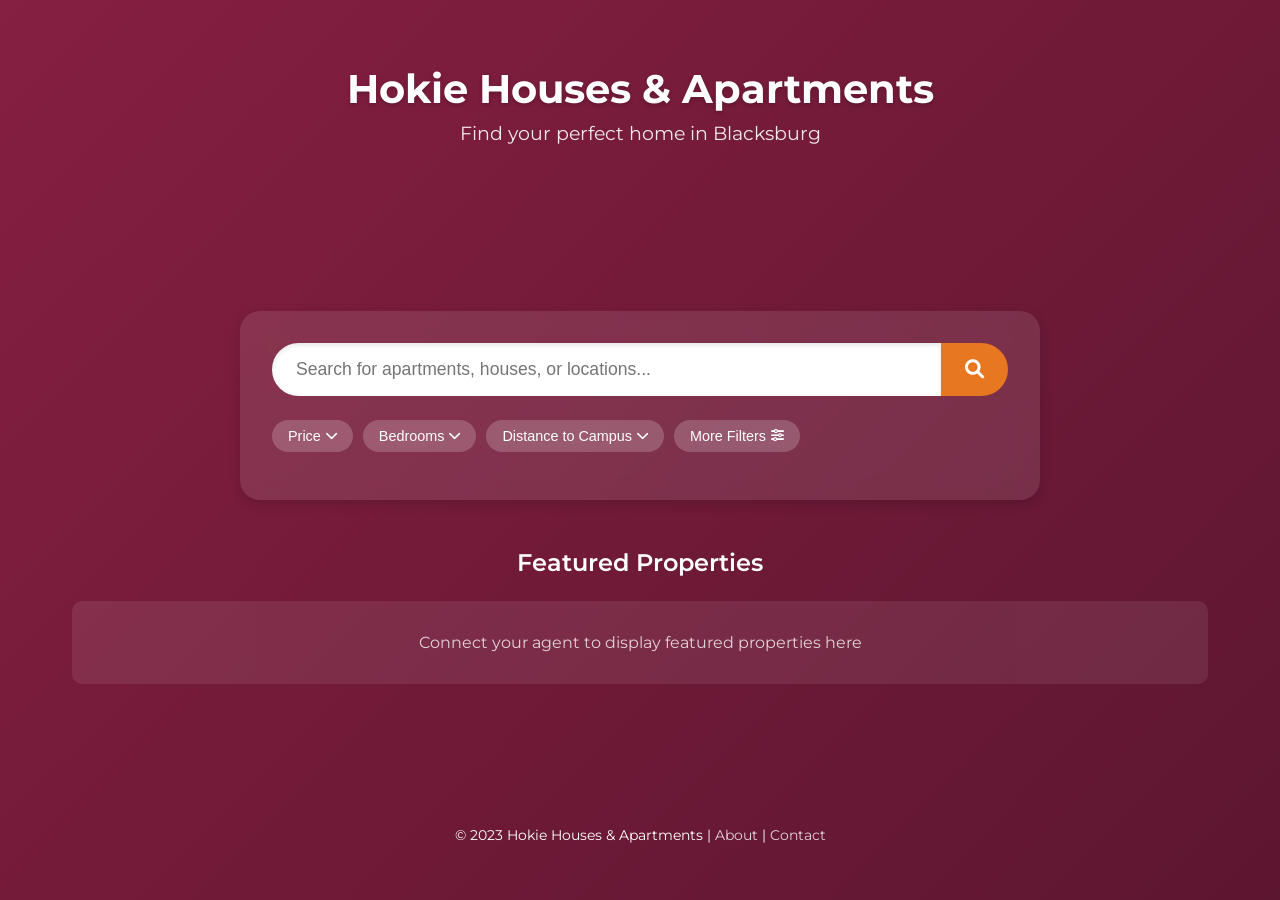
<file: index.html>
<!DOCTYPE html>
<html lang="en">
<head>
    <meta charset="UTF-8">
    <meta name="viewport" content="width=device-width, initial-scale=1.0">
    <title>Hokie Houses & Apartments</title>
    <link rel="stylesheet" href="css/styles.css">
    <link rel="stylesheet" href="https://cdnjs.cloudflare.com/ajax/libs/font-awesome/6.0.0-beta3/css/all.min.css">
    <link href="https://fonts.googleapis.com/css2?family=Montserrat:wght@400;600;700&display=swap" rel="stylesheet">
</head>
<body>
    <div class="container">
        <header>
            <div class="logo">
                <h1>Hokie Houses & Apartments</h1>
                <p class="tagline">Find your perfect home in Blacksburg</p>
            </div>
        </header>
        
        <main>
            <div class="search-container">
                <div class="search-box">
                    <input type="text" id="search-input" placeholder="Search for apartments, houses, or locations...">
                    <button id="search-button">
                        <i class="fas fa-search"></i>
                    </button>
                </div>
                <div class="search-filters">
                    <button class="filter-btn">Price <i class="fas fa-chevron-down"></i></button>
                    <button class="filter-btn">Bedrooms <i class="fas fa-chevron-down"></i></button>
                    <button class="filter-btn">Distance to Campus <i class="fas fa-chevron-down"></i></button>
                    <button class="filter-btn">More Filters <i class="fas fa-sliders"></i></button>
                </div>
            </div>
            
            <div class="featured-section">
                <h2>Featured Properties</h2>
                <div class="featured-placeholder">
                    <p>Connect your agent to display featured properties here</p>
                </div>
            </div>
        </main>
        
        <footer>
            <p>&copy; 2023 Hokie Houses & Apartments | <a href="#">About</a> | <a href="#">Contact</a></p>
        </footer>
    </div>

    <script src="js/main.js"></script>
</body>
</html>
    <script src="js/main.js"></script>
</body>
</html>
</file>
<file: css/styles.css>
/* Variables */
:root {
    --hokie-maroon: #861F41;
    --hokie-orange: #E87722;
    --light-gray: #f8f8f8;
    --medium-gray: #e0e0e0;
    --dark-gray: #333333;
    --white: #ffffff;
    --box-shadow: 0 4px 12px rgba(0, 0, 0, 0.15);
    --transition: all 0.3s ease;
}

/* Base Styles */
* {
    margin: 0;
    padding: 0;
    box-sizing: border-box;
}

body {
    font-family: 'Montserrat', sans-serif;
    background: var(--hokie-maroon);
    color: var(--white);
    min-height: 100vh;
    display: flex;
    flex-direction: column;
    background: linear-gradient(135deg, var(--hokie-maroon) 0%, #5d1630 100%);
    background-attachment: fixed;
}

.container {
    width: 100%;
    max-width: 1200px;
    margin: 0 auto;
    padding: 2rem;
    flex: 1;
    display: flex;
    flex-direction: column;
}

/* Header Styles */
header {
    text-align: center;
    padding: 2rem 0 3rem;
}

.logo h1 {
    font-size: 2.5rem;
    font-weight: 700;
    margin-bottom: 0.5rem;
    text-shadow: 0 2px 4px rgba(0, 0, 0, 0.2);
}

.tagline {
    font-size: 1.2rem;
    opacity: 0.9;
}

/* Main Content */
main {
    flex: 1;
    display: flex;
    flex-direction: column;
    align-items: center;
    justify-content: center;
}

/* Search Container */
.search-container {
    width: 100%;
    max-width: 800px;
    margin: 0 auto;
    background: rgba(255, 255, 255, 0.1);
    border-radius: 20px;
    padding: 2rem;
    backdrop-filter: blur(10px);
    box-shadow: var(--box-shadow);
    transition: var(--transition);
}

.search-container:hover {
    box-shadow: 0 8px 24px rgba(0, 0, 0, 0.2);
}

.search-box {
    display: flex;
    margin-bottom: 1.5rem;
}

#search-input {
    flex: 1;
    padding: 1rem 1.5rem;
    font-size: 1.1rem;
    border: none;
    border-radius: 50px 0 0 50px;
    background: var(--white);
    outline: none;
    color: var(--dark-gray);
    box-shadow: inset 0 2px 5px rgba(0, 0, 0, 0.1);
}

#search-button {
    background: var(--hokie-orange);
    color: var(--white);
    border: none;
    border-radius: 0 50px 50px 0;
    padding: 0 1.5rem;
    font-size: 1.2rem;
    cursor: pointer;
    transition: var(--transition);
}

#search-button:hover {
    background: #d06a1f;
}

/* Search Filters */
.search-filters {
    display: flex;
    flex-wrap: wrap;
    gap: 10px;
    margin-bottom: 1rem;
}

.filter-btn {
    background: rgba(255, 255, 255, 0.2);
    border: none;
    border-radius: 20px;
    padding: 0.5rem 1rem;
    color: var(--white);
    font-size: 0.9rem;
    cursor: pointer;
    display: flex;
    align-items: center;
    gap: 5px;
    transition: var(--transition);
}

.filter-btn:hover {
    background: rgba(255, 255, 255, 0.3);
}

.filter-btn i {
    font-size: 0.8rem;
}

/* Featured Section */
.featured-section {
    width: 100%;
    margin-top: 3rem;
    text-align: center;
}

.featured-section h2 {
    margin-bottom: 1.5rem;
    font-weight: 600;
}

.featured-placeholder {
    background: rgba(255, 255, 255, 0.1);
    border-radius: 10px;
    padding: 2rem;
    color: var(--white);
    opacity: 0.8;
}

/* Footer */
footer {
    margin-top: auto;
    text-align: center;
    padding: 1.5rem 0;
    font-size: 0.9rem;
}

footer a {
    color: var(--white);
    text-decoration: none;
    opacity: 0.8;
    transition: var(--transition);
}

footer a:hover {
    opacity: 1;
    text-decoration: underline;
}

/* Responsive Design */
@media (max-width: 768px) {
    .container {
        padding: 1rem;
    }
    
    header {
        padding: 1.5rem 0;
    }
    
    .logo h1 {
        font-size: 2rem;
    }
    
    .search-container {
        padding: 1.5rem;
    }
    
    .search-filters {
        justify-content: center;
    }
}

@media (max-width: 480px) {
    .logo h1 {
        font-size: 1.8rem;
    }
    
    .tagline {
        font-size: 1rem;
    }
    
    #search-input {
        padding: 0.8rem 1rem;
    }
    
    #search-button {
        padding: 0 1rem;
    }
    
    .featured-section {
        margin-top: 2rem;
    }
}
@media (max-width: 480px) {
    .logo h1 {
        font-size: 1.8rem;
    }
    
    .tagline {
        font-size: 1rem;
    }
    
    #search-input {
        padding: 0.8rem 1rem;
    }
    
    #search-button {
        padding: 0 1rem;
    }
    
    .featured-section {
        margin-top: 2rem;
    }
}
</file>
